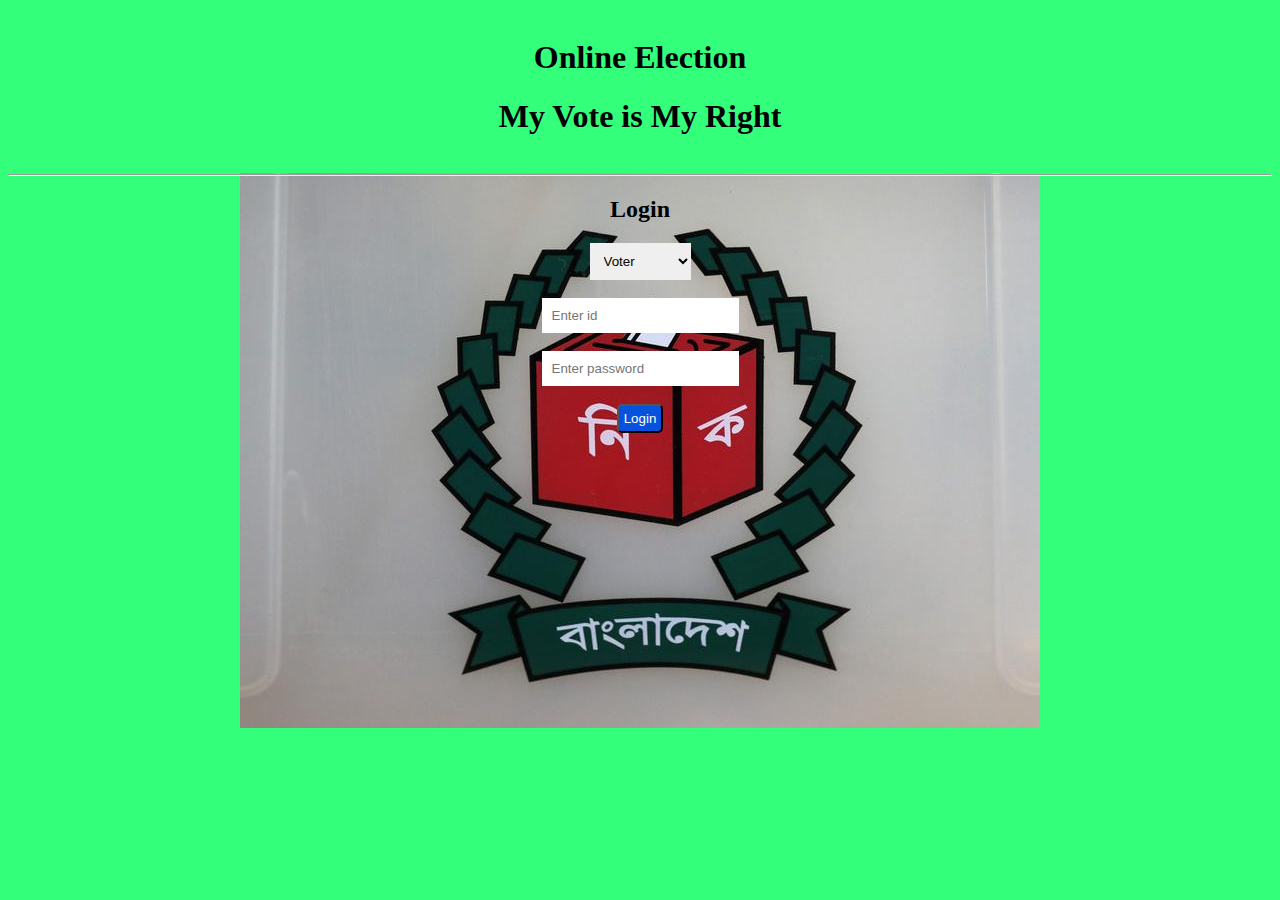
<file: Online Election System/index.html>
<html>

<head>
    <title>Online Election system</title>
    <link rel="stylesheet" href="CSS/stylesheet.css">
</head>

<body>
    <center>
        <div id="headerSection">
            <h1>Online Election </h1>
            <h1>My Vote is My Right</h1>

        </div>
        <hr>
        <div id="bodySection">
            <form action="api/login.php" method="POST">
                <h2>Login</h2>
                <select id="dropbox" name="role"><br><br>
                    <option value="1">Voter</option>
                    <option value="2">Candidate</option>


                </select>
                <br><br>
                <input type="number" name="mobile" placeholder="Enter id"><br><br>
                <input type="password" name="password" placeholder="Enter password"><br><br>

                <button id="loginbtn">Login</button><br><br>

            </form>
        </div>
    </center>


</body>






</html>
</file>
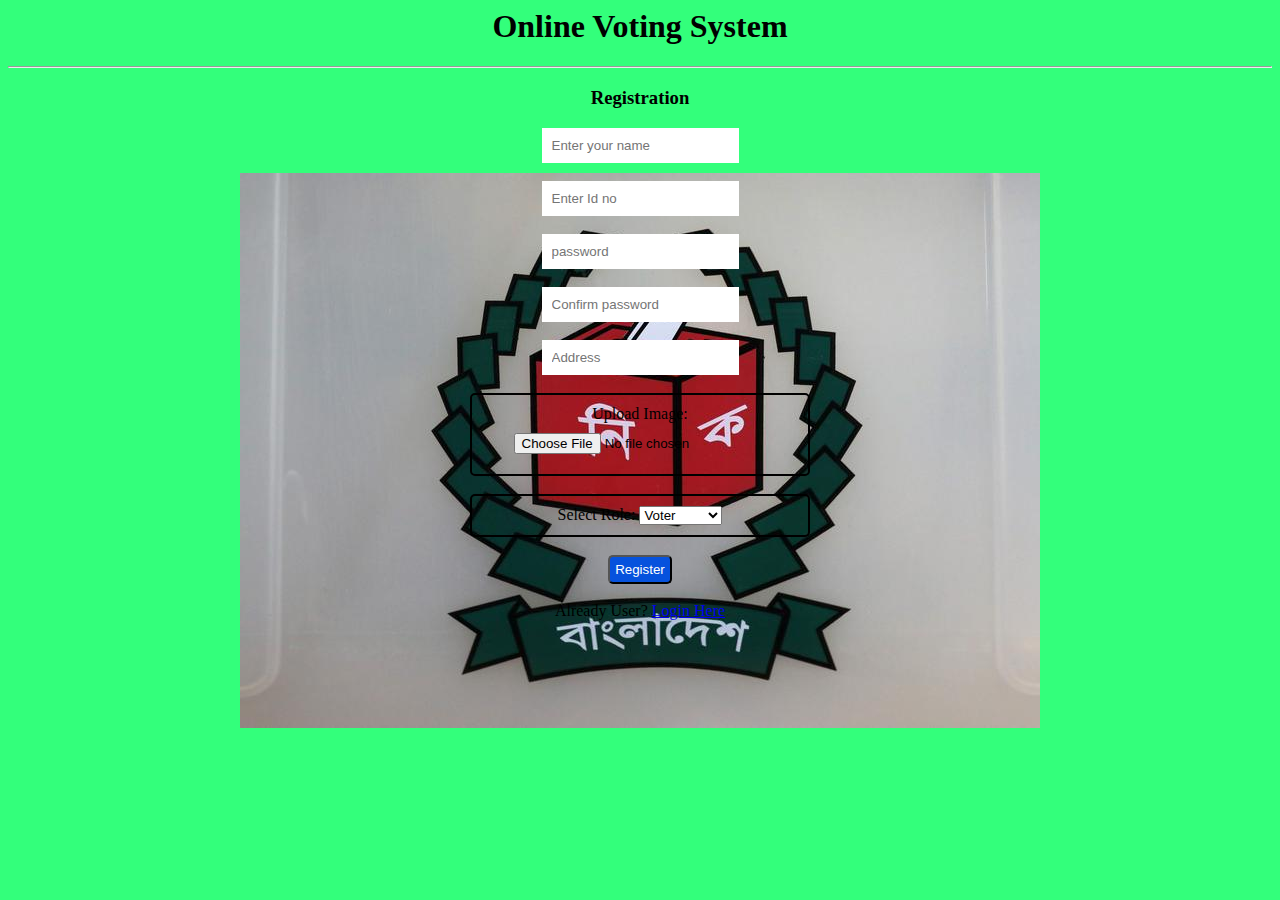
<file: Online Election System/routes/register.html>
<html>

<head>
    <title>Online Election system-Registration</title>
    <link rel="stylesheet" href="../CSS/stylesheet.css">
</head>

<body>
    <center>
        <h1>Online Voting System</h1>
        <hr>
        <h3>Registration</h3>
        <form action="../api/register.php" method="POST" enctype="multipart/form-data">

            <input type="text" name="name" placeholder="Enter your name"><br><br>
            <input type="number" name="mobile" placeholder="Enter Id no"><br><br>
            <input type="password" name="password" placeholder="password"><br><br>
            <input type="password" name="cpassword" placeholder="Confirm password"><br><br>
            <input type="text" name="address" placeholder="Address"><br><br>
            <div id="imagepart">
                Upload Image: <input type="file" name="photo">
            </div>
            <br>
            <div id="role">
                Select Role: <select name="role">
                    <option value="1">Voter</option>
                    <option value="2">Candidate</option>

                </select>
            </div>
            <br>
            <button style=" padding:5px;
                        border-radius: 5px;
                        background-color:#0652DD ;
                        color:white;" name="u_submit">Register</button><br><br>
            Already User? <a href="../index.html">Login Here</a>

        </form>
    </center>
</body>

</html>
</file>
<file: Online Election System/CSS/stylesheet.css>
body{
   
    background-image: url("../uploads/download.jfif");
    background-repeat: no-repeat;
    background-position: center;
    background-color: #33FF7B;

}
#headerSection{
 padding: 10px;


}
#headerSection h1{
    font-family: cursive;
}
input{
    padding:10px;
    border: 5px;
     
}
#dropbox{
    padding:10px;
    border: 5px;

}
#loginbtn{
    padding:5px;
    border-radius: 5px;
    background-color:#0652DD ;
    color:white;

}
#imagepart{
    border:2px solid black;
    border-radius: 5px;
    padding: 10px;
    width:25%;

}
#role{
    border:2px solid black;
    border-radius: 5px;
    padding: 10px;
    width:25%;

}
</file>
